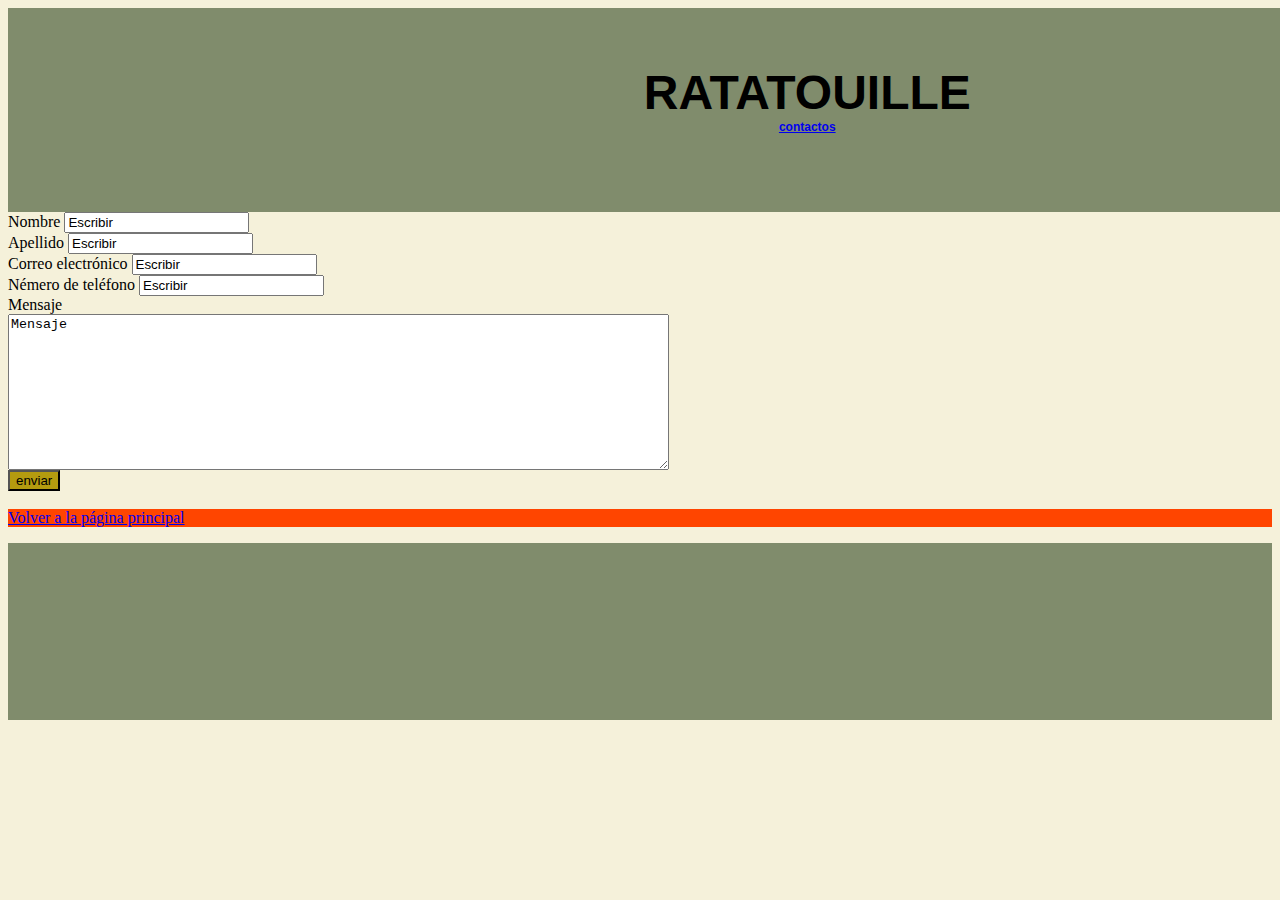
<file: contactos.html>
<html lang="en">
<head>
  <link rel="stylesheet" href="css/estilo.css">
    <meta charset="UTF-8">
    <meta http-equiv="X-UA-Compatible" content="IE=edge">
    <meta name="viewport" content="width=device-width, initial-scale=1.0">
    <title>Contactos</title>
</head>

<header>
    <h1 class="text">RATATOUILLE <br>
    <a class="CONTACTOS" href="contactos.html">contactos</a>
  </h1>
</header>

<body>
    <form>
        <label form="nombre">Nombre</label>
        <input type="text" name="nombre" value="Escribir">
        <br>
        <label form="Apellido">Apellido</label>
        <input type="text" name="nombre" value="Escribir">
        <br>
        <label form="Correo electrónico">Correo electrónico</label>
        <input type="text" name="nombre" value="Escribir">
        <br>
        <label form="Número de teléfono">Némero de teléfono</label>
        <input type="text" name="nombre" value="Escribir">
        <br>
        <label for="mensaje">Mensaje</label>
        <br>
        <textarea name="name" rows="10" cols="80">Mensaje</textarea>
        <br>
        <input class="boton" type="submit" value="enviar">
        <br>
        <br>
        <a link class="botones" rel="stylesheet" href="index.html">
            <div class="botones">
                <div class="btn-three:hover::before">
                  <span>Volver a la página principal</span>
                </div>
              </div>
        </a>

    </form> 
</body>


<footer>
        
</footer>
</file>
<file: css/estilo.css>
@font-face {font-family: "Avenir Next";src: url("../fonts/Avenir Next.ttc")format("truetype");}
@import url('https://fonts.googleapis.com/css2?family=Dancing+Script&family=EB+Garamond:ital@1&family=Raleway:ital,wght@1,100&display=swap');

body {background-color: #f5f1da;}
header {background-color:#808c6c ; padding: 2%; height: 12vw ; width: 172vh;}
nav{background-color: #e3dfc8; margin: 4%; }
article {background-color:#587850; width: 84vh; height: 23vw; float: left;   } 
section {background-color: #e3dfc8; margin: 2% ; padding: 8%; height: 20vh; width: 143vh;}
aside {background-color:#e3dfc8; width: 82vh; height: 37vh;  float: left; padding: 1%;  }
nav {background-color:#808c6c ; padding: 2%; margin: 4%; height: 20vh; width: 143vh;}
.video {  width: 600px; height: 280px; background-position: center; position: relative;
   right: -5%; border:2px solid #f5f1da;}
#imagen{width: 250px; height: 250px; border-radius: 50%;  position: relative; top: -40px; float: right;   border:4px solid #f5f1da; }
.cuadrado {background-color: aliceblue;
width: 200px; height: 200px;}
footer {background-color: #808c6c; padding: 7%;}

#contenedor {background-color:#808c6c ; padding: 2%; height: 12vw ; width: 172vh;
  margin-top:30%}
#contenedor2 {background-color: #e3dfc8; margin: 2% ; padding: 8%; height: 50vh; width: 143vh;}
.pink {background: pink;}
.text {color:black; text-align: center; font-family:sans-serif; font-size:300%;}

.textoclaro {color: #587850; font-family:
    inherit; font-size: 200%; text-align: start;  }
  
.preparacion {color:black; text-align: center; 
 ; font-size:300%; font-size: 2,5rem;
  font-family: "Avenir Next"}
    
.parrafos 
  {font-family:'Bona Nova', serif;
  background-color: #e3dfc8;
  color: black;
  font-size: 100%;
  width: 70%;
  font-family: 'Dancing Script', cursive;

font-size: 1rem;}
.parrafos2 {
  font-family:inherit;
  color: black;
  font-size: 100%;
  width: 600px;
  margin: 2%;
  font-family: 'EB Garamond', serif;

  font-size: 1rem;}
.mapa { width: 600px; height: 280px; background-position: right; position: relative;
  right: -5%; border:2px solid #f5f1da;}
  .icono {position: fixed;
    top: 75%;
    right: 1%;
    width: 100px; height: 100px;
  }
  .iconoi{   width: 70px; height: 70px;}
  .iconot{   width: 70px; height: 70px;}
  .CONTACTOS {font-size: small; font-family: Arial; font-size: 25%;}
  .boton {background-color: #b49b0f;}
  .btn-three {
    color: #FFF;
    transition: all 0.5s;
    position: relative;
  }
  .btn-three::before {
    content: '';
    position: absolute;
    top: 0;
    left: 0;
    width: 100%;
    height: 100%;
    z-index: 1;
    background-color: rgba(255,255,255,0.1);
    transition: all 0.3s;
  }
  .btn-three:hover::before {
    opacity: 0 ;
    transform: scale(0.5,0.5);
  }
  .btn-three::after {
    content: '';
    position: absolute;
    top: 0;
    left: 0;
    width: 100%;
    height: 100%;
    z-index: 1;
    opacity: 0;
    transition: all 0.3s;
    border: 1px solid rgba(255,255,255,0.5);
    transform: scale(1.2,1.2);
  }
  .btn-three:hover::after {
    opacity: 1;
    transform: scale(1,1);
  }
  .botones{
    background-color: orangered;
    transition: background-color .5s;
  }

  .botones:hover{
    background-color: gold;
  }

  .titulo{
    color: black;
    transition: color .5s;
    text-align: center; 
    font-size:300%;
    font-size: 2,5rem;
    font-family: "Avenir Next"
  }

  .titulo:hover{
    color: #e3dfc8;
    text-align: center; 
    font-family:sans-serif; 
    font-size:300%;}
    
  .foto{

    display: inline-block;
    outline: 0;
    border: 0;
    cursor: pointer;
    will-change: box-shadow,transform;

    box-shadow: 0px 2px 4px rgb(45 35 66 / 40%), 0px 7px 13px -3px rgb(45 35 66 / 30%), inset 0px -3px 0px rgb(58 65 111 / 50%);
    padding: 0 32px;
    border-radius: 6px;
    color: #fff;
    height: 48px;
    font-size: 18px;
    text-shadow: 0 1px 0 rgb(0 0 0 / 40%);
    transition: box-shadow 0.15s ease,transform 0.15s ease;
  }
    .foto:hover {
        box-shadow: 0px 4px 8px rgb(45 35 66 / 40%), 0px 7px 13px -3px rgb(45 35 66 / 30%), inset 0px -3px 0px #3c4fe0;
        transform: translateY(-2px);
    }
    .foto:active{
        box-shadow: inset 0px 3px 7px #3c4fe0;
        transform: translateY(2px);
    }
  
    .icono:hover {
      transform: translateY(-20px);
  }
  .icono:active{
      box-shadow: inset 0px 3px 7px #3c4fe0;
      transform: translateY(2px);
    }
</file>
